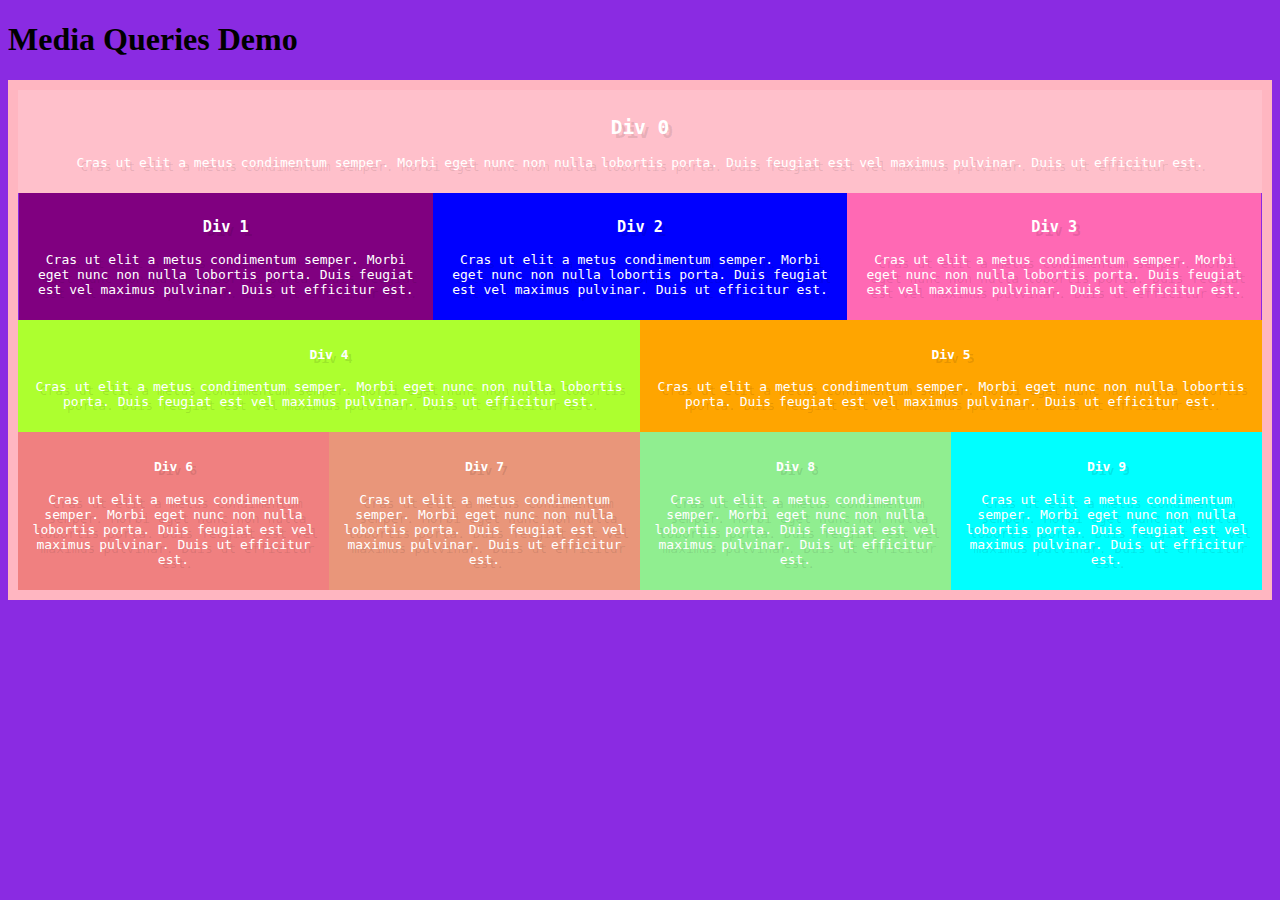
<file: index.html>
<!doctype html>
<html lang="en">
    <head>
        <meta charset="utf-8">
        <meta name="viewport" content="width=device-width, initial-scale=1.0">
        <title>Your Name | Media Queries Practice</title>
        <link rel="stylesheet" href="css/media-queries-practice.css">
        
    </head>
    <body>

        <h1>Media Queries Demo</h1>
        <div class="flexbox">
            <div class="flex-container">  

                <div class="box0">
                    <h2>Div 0</h2>
                    <p>Cras ut elit a metus condimentum semper. Morbi eget nunc non nulla lobortis porta. Duis feugiat est vel maximus pulvinar. Duis ut efficitur est.</p>
                </div>
            
                <div class="box1">
                    <h3>Div 1</h3>
                    <p>Cras ut elit a metus condimentum semper. Morbi eget nunc non nulla lobortis porta. Duis feugiat est vel maximus pulvinar. Duis ut efficitur est.</p>
                </div>
                
                <div class="box2">
                    <h3>Div 2</h3>
                    <p>Cras ut elit a metus condimentum semper. Morbi eget nunc non nulla lobortis porta. Duis feugiat est vel maximus pulvinar. Duis ut efficitur est.</p>
                </div>
                
                <div class="box3">
                    <h3>Div 3</h3>
                    <p>Cras ut elit a metus condimentum semper. Morbi eget nunc non nulla lobortis porta. Duis feugiat est vel maximus pulvinar. Duis ut efficitur est.</p>
                </div>
                
               
                <div class="box4">
                    <h4>Div 4</h3>
                    <p>Cras ut elit a metus condimentum semper. Morbi eget nunc non nulla lobortis porta. Duis feugiat est vel maximus pulvinar. Duis ut efficitur est.</p>
                </div>
                
                <div class="box5">
                    <h4>Div 5</h3>
                    <p>Cras ut elit a metus condimentum semper. Morbi eget nunc non nulla lobortis porta. Duis feugiat est vel maximus pulvinar. Duis ut efficitur est.</p>
                </div>

                <div class="box6">
                    <h4>Div 6</h4>
                    <p>Cras ut elit a metus condimentum semper. Morbi eget nunc non nulla lobortis porta. Duis feugiat est vel maximus pulvinar. Duis ut efficitur est.</p>
                </div>
                    
                    <div class="box7">
                        <h4>Div 7</h4>
                        <p>Cras ut elit a metus condimentum semper. Morbi eget nunc non nulla lobortis porta. Duis feugiat est vel maximus pulvinar. Duis ut efficitur est.</p>
                    </div>
                    
                    <div class="box8">
                        <h4>Div 8</h4>
                        <p>Cras ut elit a metus condimentum semper. Morbi eget nunc non nulla lobortis porta. Duis feugiat est vel maximus pulvinar. Duis ut efficitur est.</p>
            </div>

            <div class="box9">
                <h4>Div 9</h4>
                <p>Cras ut elit a metus condimentum semper. Morbi eget nunc non nulla lobortis porta. Duis feugiat est vel maximus pulvinar. Duis ut efficitur est.</p>
            </div>
            </div>
        </div>
    </body>
</html>
</file>
<file: css/media-queries-practice.css>
/* ----------------------------------------

Styles for Media Queries Practice Exercise
Author: Your Name Here 

----------------------------------------- */

* {
    box-sizing: border-box;
}

[class^="box"] {
    font-family: monospace;
    color:white;
    text-align: center;
    text-shadow:4px 4px 0 rgba(0,0,0,0.1);
    padding:10px;
  }

  @media screen and (min-width:1025px) {
    body {
      background-color: blueviolet;
    }
  .box0 { background: pink; width: 100%;}
  .box1 { background: purple; width: 33.3%;}
  .box2 { background: blue; width: 33.3%;}
  .box3 { background: hotpink; width: 33.3%;}
  .box4 { background: greenyellow; width: 50%;}
  .box5 { background: orange; width: 50%;}
  .box6 { background: lightcoral; width: 25%;}
  .box7 { background: darksalmon; width: 25%;}
  .box8 { background: lightgreen; width: 25%;}
  .box9 { background:cyan; width: 25%;}
  }
  
  .flex-container {
    display: flex;
    flex-direction: row;
    flex-wrap: wrap;
    border:10px solid lightpink;
    justify-content: center;
  }
  
  @media screen and (max-width: 640px) {
    body {
      background-color: green;
    }
  .box0 { background: pink; width: 100%;}
  .box1 { background: purple; width: 50%;}
  .box2 { background: blue; width: 50%;}
  .box3 { background: hotpink; width: 100%;}
  .box4 { background: greenyellow; width: 100%;}
  .box5 { background: orange; width: 100%;}
  .box6 { background: lightcoral; width: 100%;}
  .box7 { background: darksalmon; width: 100%;}
  .box8 { background: lightgreen; width: 100%;}
  .box9 { background:cyan; width: 100%;}
  }
  
  @media screen and (max-width: 1024px) and (min-width: 641px) {
    body {
      background-color: gray;
    }
  .box0 { background: pink; width: 100%;}
  .box1 { background: purple; width: 50%;}
  .box2 { background: blue; width: 50%;}
  .box3 { background: hotpink; width: 50%;}
  .box4 { background: greenyellow; width: 50%;}
  .box5 { background: orange; width: 50%;}
  .box6 { background: lightcoral; width: 50%;}
  .box7 { background: darksalmon; width: 33.33%;}
  .box8 { background: lightgreen; width: 33.33%;}
  .box9 { background:cyan; width: 33.33%;}
  }
</file>
